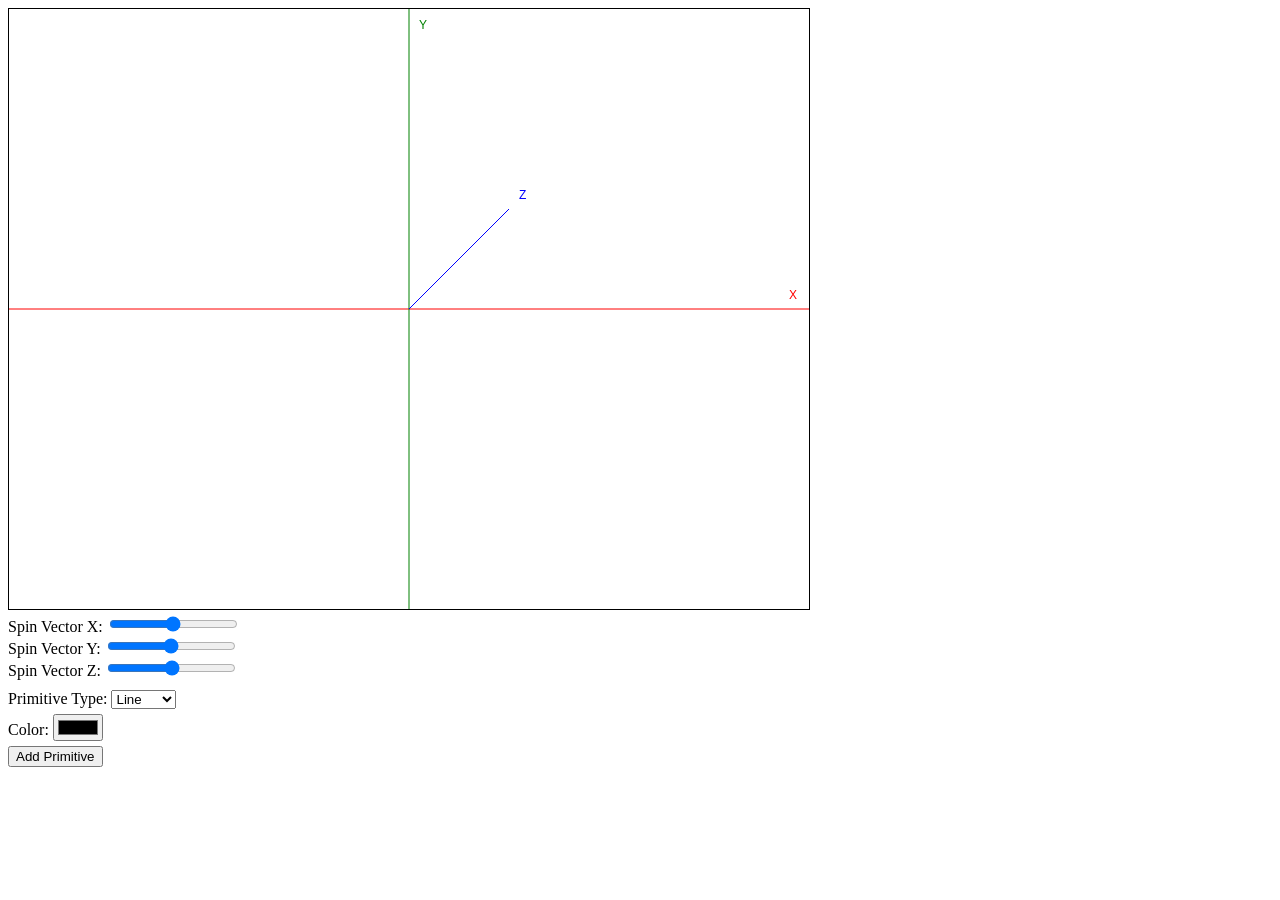
<file: index.htm>
<!DOCTYPE html>
<html>
<head>
  <title>Geometric Algebra Visualization</title>
  <link  rel="stylesheet" type="text/css" href="_.css"/>
</head>
<body>
  <canvas id="canvas" width="800" height="600"></canvas>
  <div class="controls">
    <div>
      <label for="spin-vector-x">Spin Vector X:</label>
      <input type="range" id="spin-vector-x" min="-1" max="1" step="0.01" value="0">
    </div>
    <div>
      <label for="spin-vector-y">Spin Vector Y:</label>
      <input type="range" id="spin-vector-y" min="-1" max="1" step="0.01" value="0">
    </div>
    <div>
      <label for="spin-vector-z">Spin Vector Z:</label>
      <input type="range" id="spin-vector-z" min="-1" max="1" step="0.01" value="0">
    </div>
  </div>
  <div class="primitives">
    <div>
      <label for="primitive-type">Primitive Type:</label>
      <select id="primitive-type">
        <option value="line">Line</option>
        <option value="point">Point</option>
        <option value="vector">Vector</option>
        <option value="sphere">Sphere</option>
        <option value="plane">Plane</option>
      </select>
    </div>
    <div>
      <label for="color">Color:</label>
      <input type="color" id="color" value="#000000">
    </div>
    <div>
      <button id="add-primitive">Add Primitive</button>
    </div>
  </div>
<footer>
  <script src="_.js"></script>
</footer>
</body>
</html>
</file>
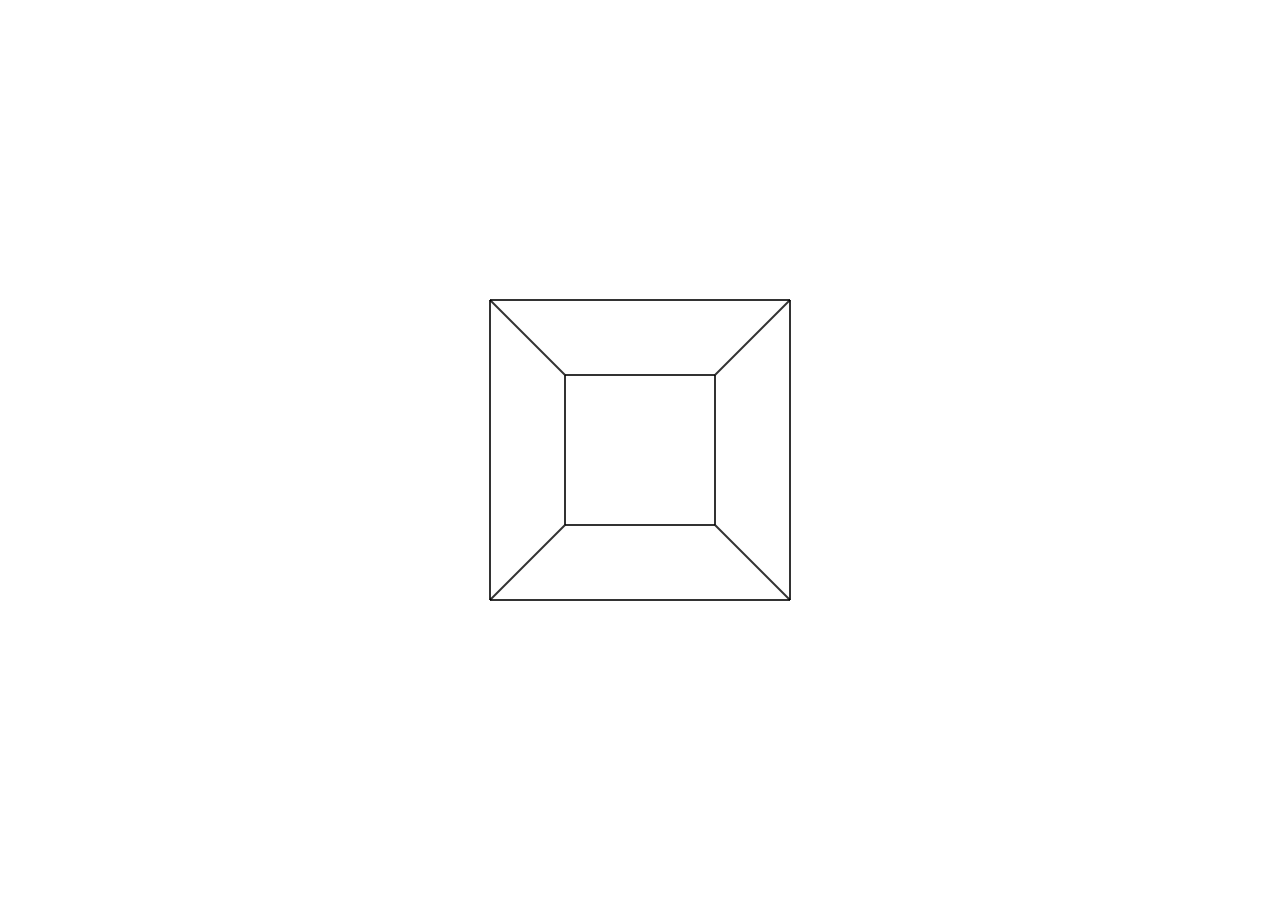
<file: index_2.html>
<!DOCTYPE html>
<html lang="en">
<head>
    <meta charset="UTF-8">
    <meta name="viewport" content="width=device-width, initial-scale=1.0">
    <title>3D Cube Visualization v1.1</title>
    <style>
        body { margin: 0; overflow: hidden; }
        canvas { display: block; }
    </style>
</head>
<body>
    <canvas id="cubeCanvas"></canvas>
    <script>
        const canvas = document.getElementById('cubeCanvas');
        const ctx = canvas.getContext('2d');

        canvas.width = window.innerWidth;
        canvas.height = window.innerHeight;

        const cubeSize = 100;
        let rotationX = 0;
        let rotationY = 0;
        let isDragging = false;
        let lastMouseX, lastMouseY;

        const vertices = [
            [-1, -1, -1], [1, -1, -1], [1, 1, -1], [-1, 1, -1],
            [-1, -1, 1], [1, -1, 1], [1, 1, 1], [-1, 1, 1]
        ];

        const edges = [
            [0, 1], [1, 2], [2, 3], [3, 0],
            [4, 5], [5, 6], [6, 7], [7, 4],
            [0, 4], [1, 5], [2, 6], [3, 7]
        ];

        function project(x, y, z) {
            const focalLength = 300;
            const scale = focalLength / (focalLength + z);
            return {
                x: x * scale + canvas.width / 2,
                y: y * scale + canvas.height / 2
            };
        }

        function drawCube() {
            ctx.clearRect(0, 0, canvas.width, canvas.height);
            ctx.strokeStyle = 'rgba(0, 0, 0, 0.8)';
            ctx.lineWidth = 2;

            const rotatedVertices = vertices.map(v => rotatePoint(v[0], v[1], v[2]));

            for (let edge of edges) {
                let p1 = rotatedVertices[edge[0]];
                let p2 = rotatedVertices[edge[1]];

                let projectedP1 = project(p1.x * cubeSize, p1.y * cubeSize, p1.z * cubeSize);
                let projectedP2 = project(p2.x * cubeSize, p2.y * cubeSize, p2.z * cubeSize);

                ctx.beginPath();
                ctx.moveTo(projectedP1.x, projectedP1.y);
                ctx.lineTo(projectedP2.x, projectedP2.y);
                ctx.stroke();
            }
        }

        function rotatePoint(x, y, z) {
            let cosX = Math.cos(rotationX);
            let sinX = Math.sin(rotationX);
            let cosY = Math.cos(rotationY);
            let sinY = Math.sin(rotationY);

            let newY = y * cosX - z * sinX;
            let newZ = y * sinX + z * cosX;
            let newX = x * cosY + newZ * sinY;
            newZ = -x * sinY + newZ * cosY;

            return { x: newX, y: newY, z: newZ };
        }

        function onMouseDown(e) {
            isDragging = true;
            lastMouseX = e.clientX;
            lastMouseY = e.clientY;
        }

        function onMouseMove(e) {
            if (isDragging) {
                let deltaX = e.clientX - lastMouseX;
                let deltaY = e.clientY - lastMouseY;

                rotationY += deltaX * 0.01;
                rotationX += deltaY * 0.01;

                drawCube();

                lastMouseX = e.clientX;
                lastMouseY = e.clientY;
            }
        }

        function onMouseUp() {
            isDragging = false;
        }

        canvas.addEventListener('mousedown', onMouseDown);
        canvas.addEventListener('mousemove', onMouseMove);
        canvas.addEventListener('mouseup', onMouseUp);

        drawCube();
    </script>
</body>
</html>
</file>
<file: _.css>
canvas {
    border: 1px solid black;
}
.primitives {
    margin-top: 10px;
}
.primitives div {
    margin-bottom: 5px;
}
</file>
